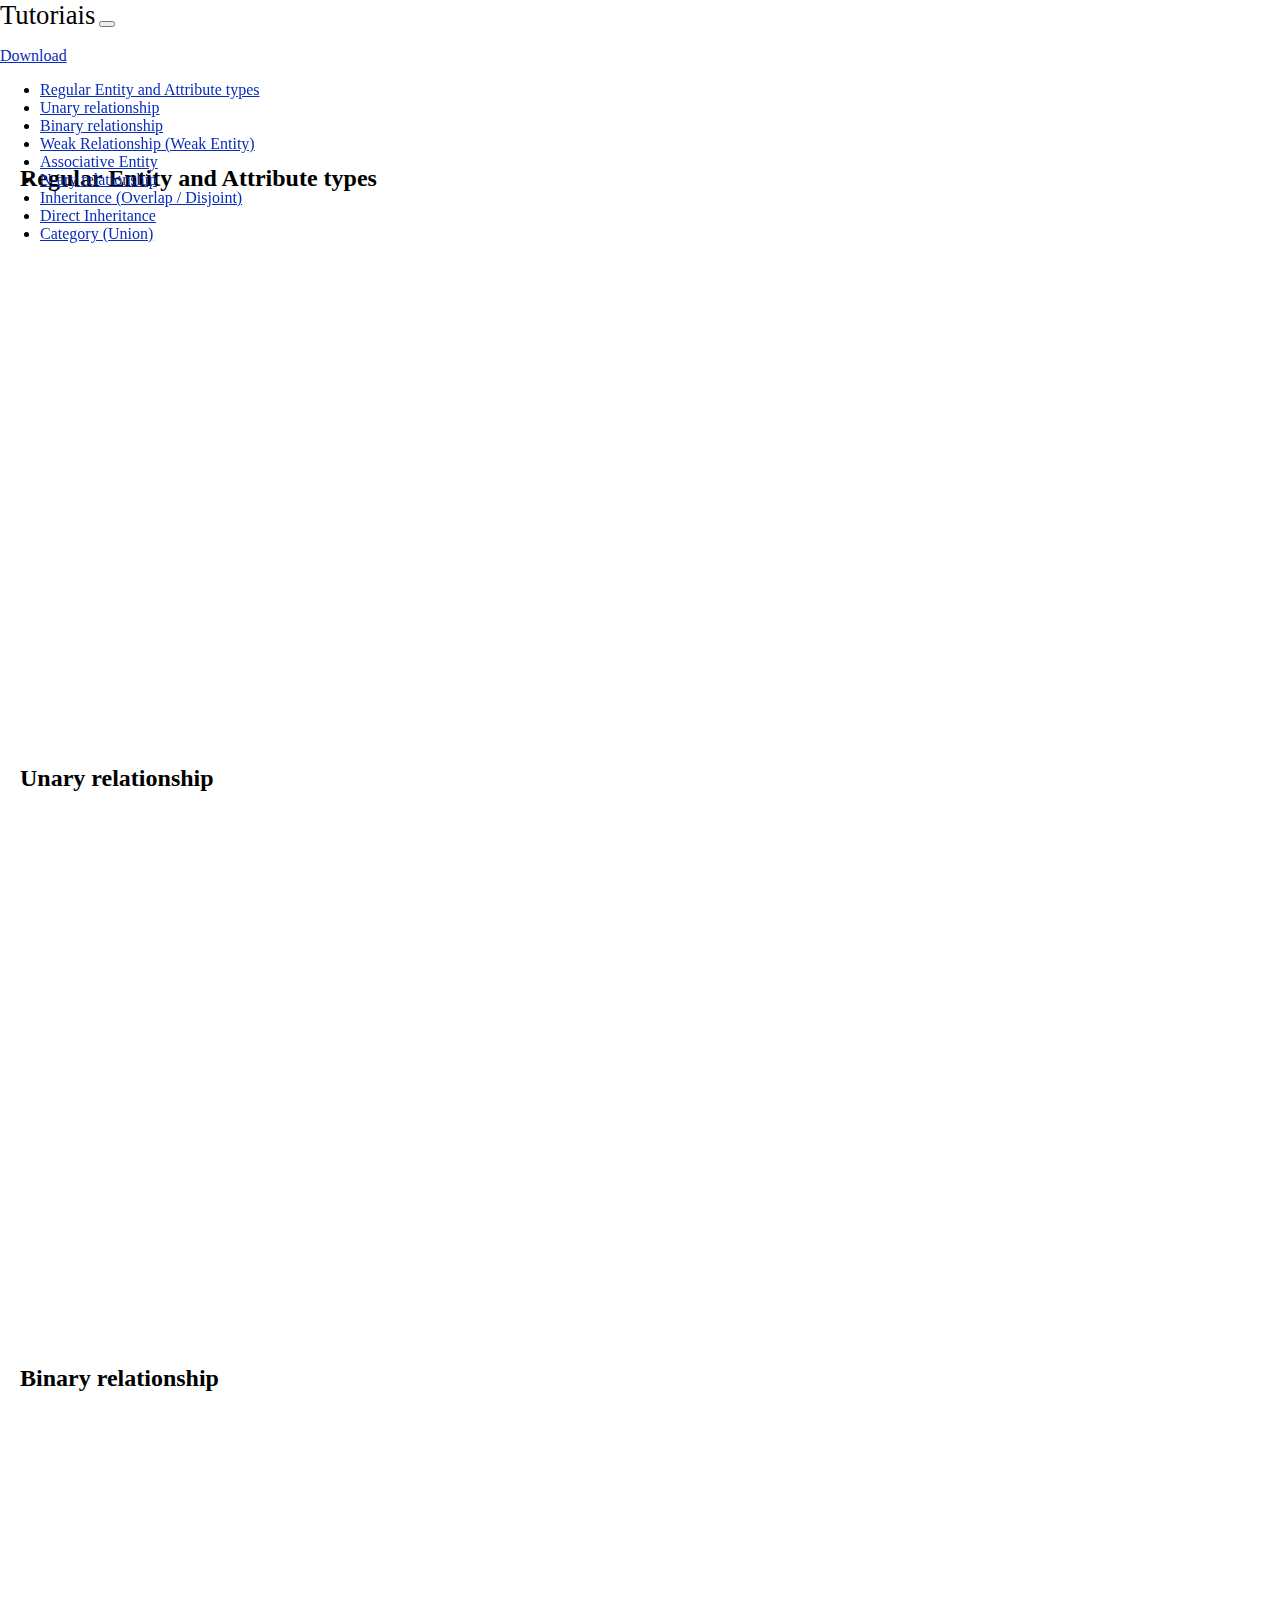
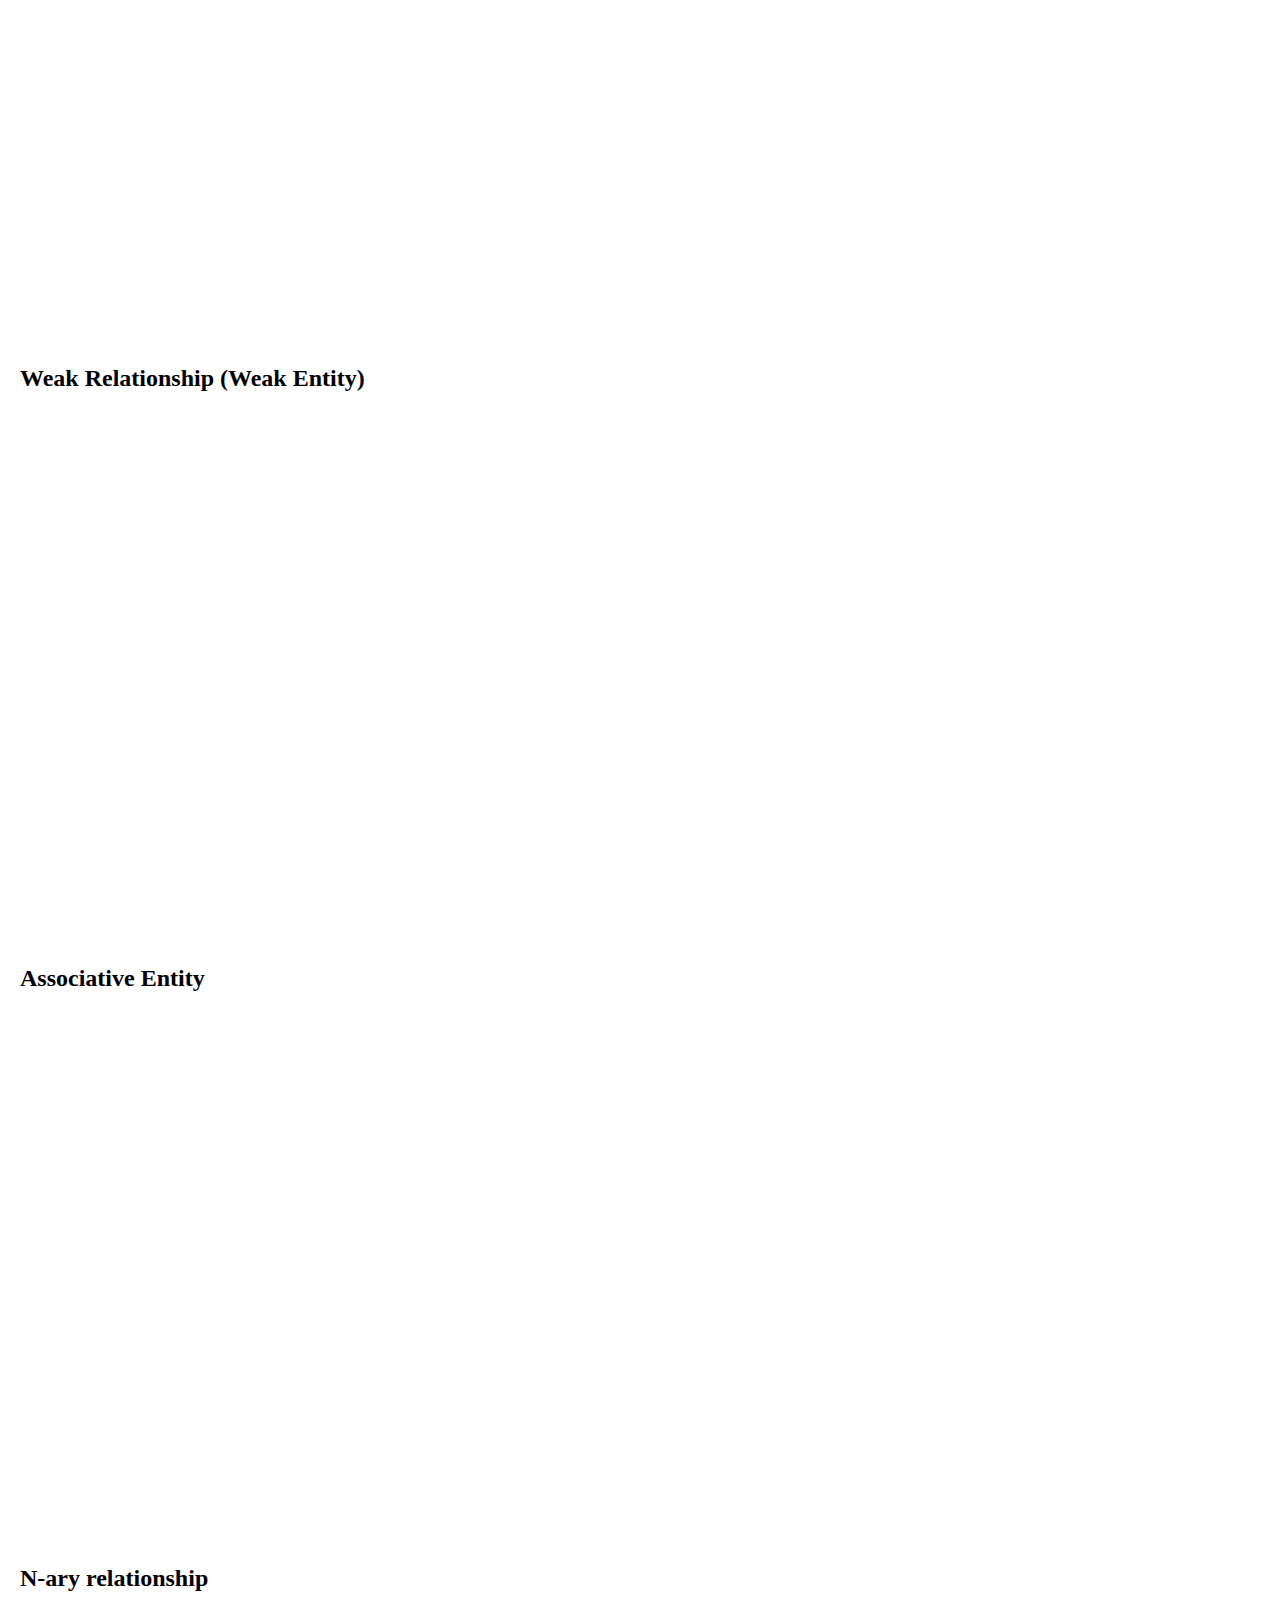
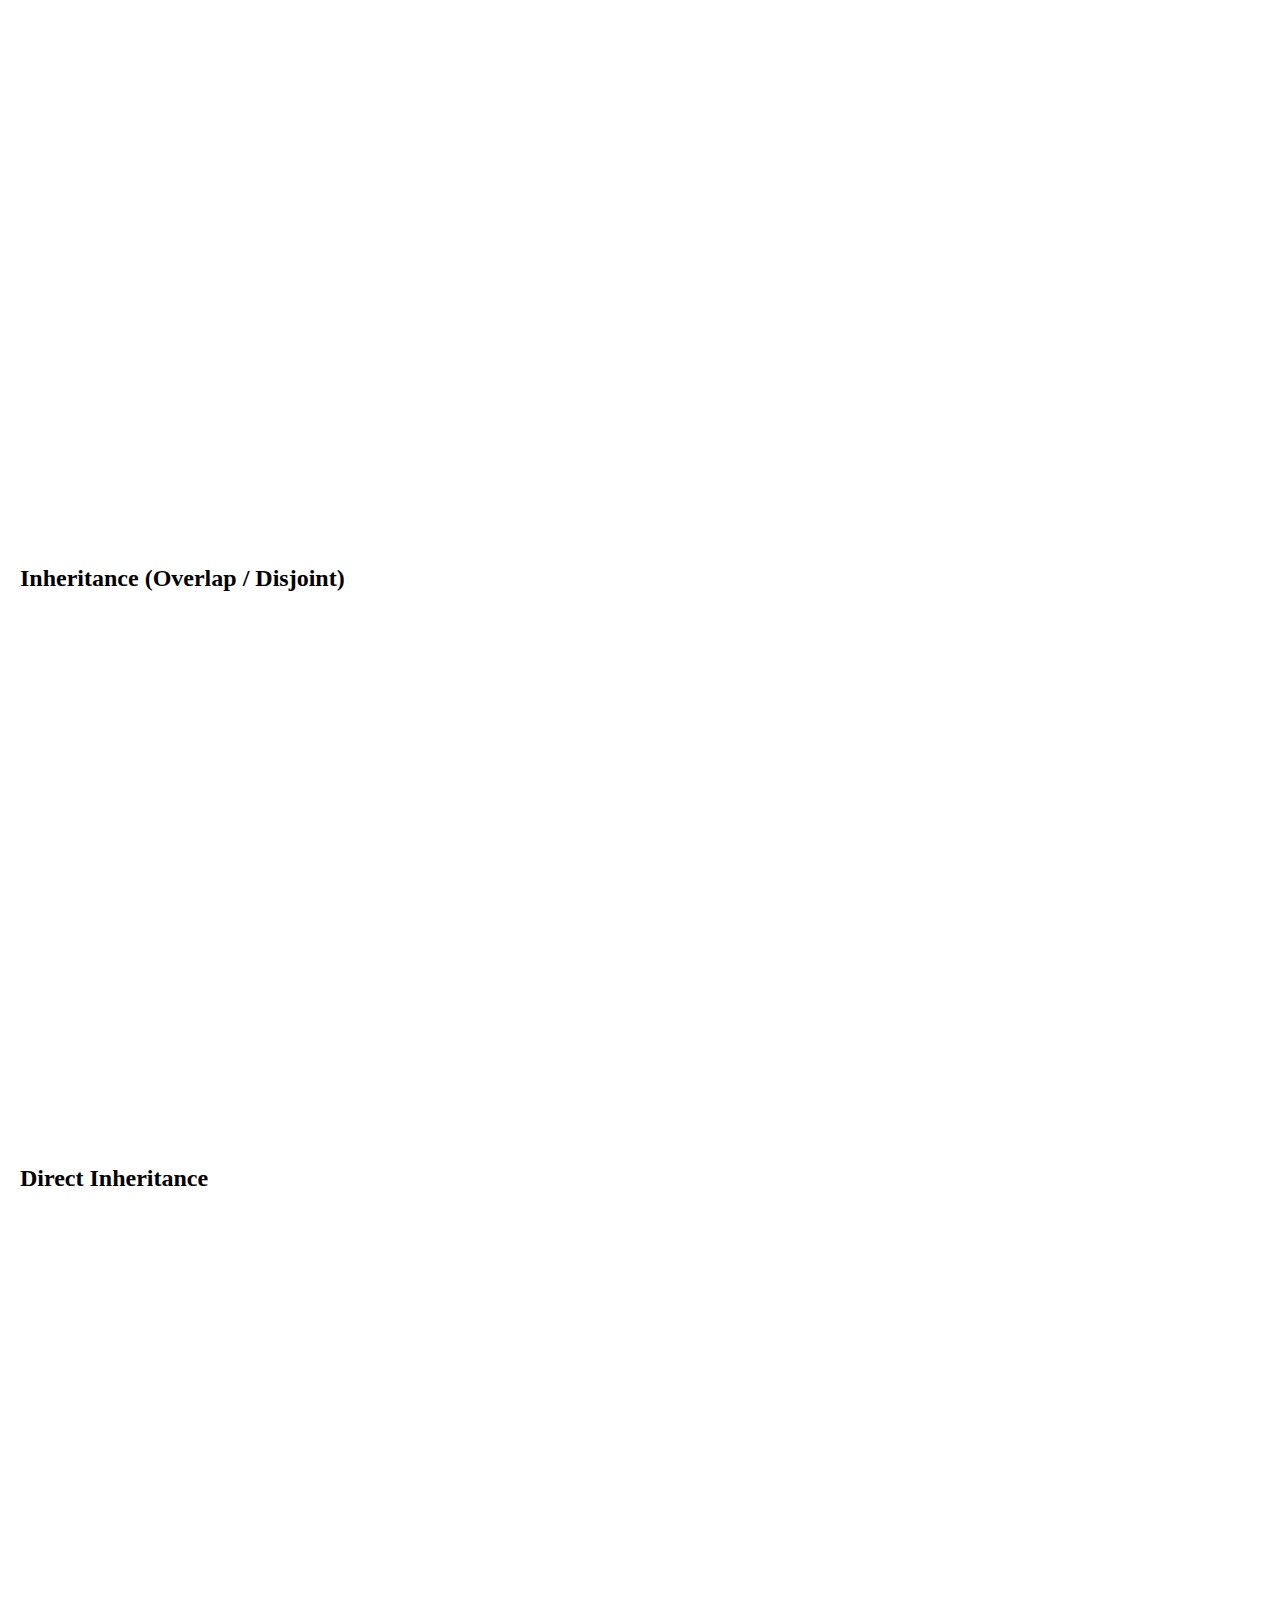
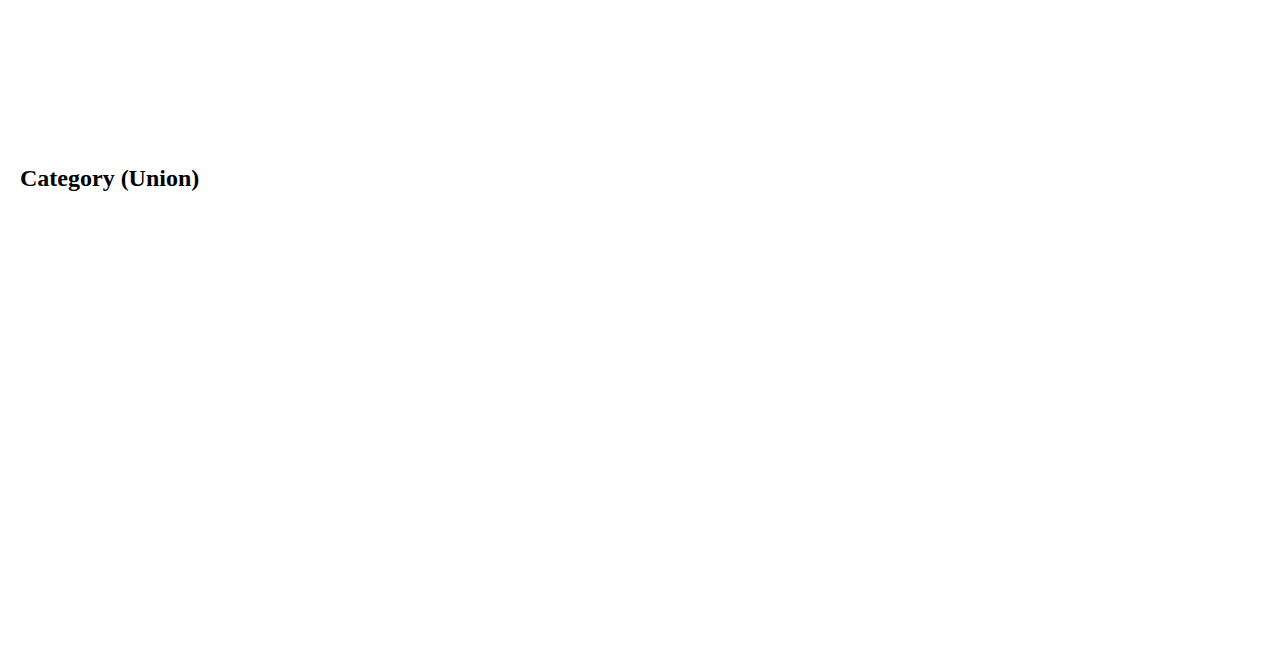
<file: eercase-prototipo/doc.html>
<!doctype html>
<html lang="en">

<head>
    <!-- Required meta tags -->
    <meta charset="utf-8">
    <meta name="viewport" content="width=device-width, initial-scale=1, shrink-to-fit=no">

    <!-- Bootstrap CSS -->
    <link rel="stylesheet" href="https://stackpath.bootstrapcdn.com/bootstrap/4.1.3/css/bootstrap.min.css" integrity="sha384-MCw98/SFnGE8fJT3GXwEOngsV7Zt27NXFoaoApmYm81iuXoPkFOJwJ8ERdknLPMO" crossorigin="anonymous">
    <link rel="stylesheet" href="total.css">
    <link rel="stylesheet" href="doc.css">
    <link rel="stylesheet" href="https://use.fontawesome.com/releases/v5.2.0/css/all.css" integrity="sha384-hWVjflwFxL6sNzntih27bfxkr27PmbbK/iSvJ+a4+0owXq79v+lsFkW54bOGbiDQ" crossorigin="anonymous">

    <link rel="shortcut icon" type="image/x-icon" href="imgs/logo2.png" />

    <style>
        .nav-pills .nav-link.active, .nav-pills .show>.nav-link {
            background-color: #082CBB;
        }
    </style>

    <title>EERCASE</title>
</head>

<body data-spy="scroll" data-target="#myScrollspy" data-offset="15">

    <nav id="navbar" class="navbar fixed-top navbar-expand-lg navbar-light navbar-transparent">
        <a class="navbar-brand" href="index.html"><i style="font-size: 20pt;" class="fas fa-arrow-left"></i> </a> <span style="font-size: 20pt;">Tutoriais</span>
        <button class="navbar-toggler" type="button" data-toggle="collapse" data-target="#navbarTogglerDemo02" aria-controls="navbarTogglerDemo02" aria-expanded="false" aria-label="Toggle navigation">
            <span class="navbar-toggler-icon"></span>
        </button>

        <div class="collapse navbar-collapse" id="navbarTogglerDemo02">
            <ul class="navbar-nav mr-auto mt-2 mt-lg-0">
            </ul>
            <form class="form-inline my-2 my-lg-0">
                <a href="index.html#download" class="btn btn-outline-info my-2 my-sm-0" type="submit">Download</a>
            </form>
        </div>
    </nav>

    <div class="container" style="margin-top: 80px;">
        <div class="row">
            <nav class="col-sm-3" id="myScrollspy">
                <ul class="nav flex-column nav-pills fixedNav" data-spy="affix" data-offset-top="205">
                    <li class="nav-item"><a class="nav-link" href="#section1"> Regular Entity and Attribute types</a></li>
                    <li class="nav-item"><a class="nav-link" href="#section2"> Unary relationship</a></li>
                    <li class="nav-item"><a class="nav-link" href="#section3"> Binary relationship</a></li>
                    <li class="nav-item"><a class="nav-link" href="#section4"> Weak Relationship (Weak Entity)</a></li>
                    <li class="nav-item"><a class="nav-link" href="#section5"> Associative Entity</a></li>
                    <li class="nav-item"><a class="nav-link" href="#section6"> N-ary relationship</a></li>
                    <li class="nav-item"><a class="nav-link" href="#section7"> Inheritance (Overlap / Disjoint)</a></li>
                    <li class="nav-item"><a class="nav-link" href="#section8"> Direct Inheritance</a></li>
                    <li class="nav-item"><a class="nav-link" href="#section9"> Category (Union)</a></li>
                </ul>
            </nav>

            <div class="col-sm-9" style="margin-top: -80px;">
                <div id="section1" style="height: 500px; padding-top: 80px;">
                    <h2><strong> Regular Entity and Attribute types</strong></h2>
                    <iframe width="640" height="360" src="https://www.youtube.com/embed/R7ReNYnF_og" frameborder="0" allow="autoplay; encrypted-media" allowfullscreen></iframe>
                </div>
                <div id="section2" style="height: 500px; padding-top: 80px;">
                    <h2><strong> Unary relationship</strong></h2>
                    <iframe width="640" height="360" src="https://www.youtube.com/embed/YF0BMUfjoeg" frameborder="0" allow="autoplay; encrypted-media" allowfullscreen></iframe>
                </div>
                <div id="section3" style="height: 500px; padding-top: 80px;">
                    <h2><strong> Binary relationship</strong></h2>
                    <iframe width="640" height="360" src="https://www.youtube.com/embed/WdILliz0eCk" frameborder="0" allow="autoplay; encrypted-media" allowfullscreen></iframe>
                </div>
                <div id="section4" style="height: 500px; padding-top: 80px;">
                    <h2><strong> Weak Relationship (Weak Entity)</strong></h2>
                    <iframe width="640" height="360" src="https://www.youtube.com/embed/RIE5OJqCP6k" frameborder="0" allow="autoplay; encrypted-media" allowfullscreen></iframe>
                </div>
                <div id="section5" style="height: 500px; padding-top: 80px;">
                    <h2><strong> Associative Entity</strong></h2>
                    <iframe width="640" height="360" src="https://www.youtube.com/embed/DIa6ZcNyqKE" frameborder="0" allow="autoplay; encrypted-media" allowfullscreen></iframe>
                </div>
                <div id="section6" style="height: 500px; padding-top: 80px;">
                    <h2><strong> N-ary relationship</strong></h2>
                    <iframe width="640" height="360" src="https://www.youtube.com/embed/PK0fu4wh9Uo" frameborder="0" allow="autoplay; encrypted-media" allowfullscreen></iframe>
                </div>
                <div id="section7" style="height: 500px; padding-top: 80px;">
                    <h2><strong> Inheritance (Overlap / Disjoint)</strong></h2>
                    <iframe width="640" height="360" src="https://www.youtube.com/embed/WdILliz0eCk" frameborder="0" allow="autoplay; encrypted-media" allowfullscreen></iframe>
                </div>
                <div id="section8" style="height: 500px; padding-top: 80px;">
                    <h2><strong> Direct Inheritance</strong></h2>
                    <iframe width="640" height="360" src="https://www.youtube.com/embed/kiWOttFeVNo" frameborder="0" allow="autoplay; encrypted-media" allowfullscreen></iframe>
                </div>
                <div id="section9" style="height: 500px; padding-top: 80px;">
                    <h2><strong> Category (Union)</strong></h2>
                    <iframe width="640" height="360" src="https://www.youtube.com/embed/rNck1mKGQPk" frameborder="0" allow="autoplay; encrypted-media" allowfullscreen></iframe>
                </div>
            </div>
        </div>
    </div>
</body>


<script>
    $(document).ready(function() {
        $('[data-toggle="tooltip"]').tooltip();
    });
    $(document).ready(function() {
        $('[data-toggle="popover"]').popover();
    });

</script>







<!--    
<body>


    <nav id="navbar" class="navbar fixed-top navbar-expand-lg navbar-light navbar-transparent">
        <!-- bg-light 
        <a class="navbar-brand" href="index.html"><i style="font-size: 20pt;" class="fas fa-arrow-left"></i> </a> <span style="font-size: 20pt;">Tutoriais</span>
        <button class="navbar-toggler" type="button" data-toggle="collapse" data-target="#navbarTogglerDemo02" aria-controls="navbarTogglerDemo02" aria-expanded="false" aria-label="Toggle navigation">
            <span class="navbar-toggler-icon"></span>
        </button>

        <div class="collapse navbar-collapse" id="navbarTogglerDemo02">
            <ul class="navbar-nav mr-auto mt-2 mt-lg-0">
            </ul>
            <form class="form-inline my-2 my-lg-0">
                <a href="index.html/#download" class="btn btn-outline-info my-2 my-sm-0" type="submit">Download</a>
            </form>
        </div>
    </nav>

    <div class="container" style="margin-top: 80px;">

        <div class="row">
            <div class="col-md-3">
                <ul class="tree1">
                    <li>Entity</li>
                    <li>Attributes
                        <ul>
                            <li>Simple</li>
                            <li>Identifier</li>
                            <li>Composite</li>
                            <li>Multivalued</li>
                            <li>Derivative</li>
                            <li>Discriminator</li>
                        </ul>
                    </li>
                    <li>Relationship
                        <ul>
                            <li>Unary Relationship</li>
                            <li>Binary Relationship</li>
                            <li>Ternary Relationship</li>
                        </ul>
                    </li>
                    <li>Associative Entity</li>
                </ul>
            </div>
            <div class="col-md-6">

                <div>
                    <h3>Entity:</h3>

                    <video height="400px" controls>
                        <source src="videos/entid.mp4" type="video/mp4"> Your browser does not support the video tag.
                    </video>
                    <br>
                </div>

                <div>
                    <h3>Simple Attribute:</h3>

                    <video height="400px" controls>
                        <source src="videos/atr_simples.mp4" type="video/mp4"> Your browser does not support the video tag.
                    </video>
                    <br>
                </div>

                <div>
                    <h3>Identifier Attribute:</h3>

                    <video height="400px" controls>
                        <source src="videos/atr_identifier.mp4" type="video/mp4"> Your browser does not support the video tag.
                    </video>
                    <br>
                </div>


                <div>
                    <h3>Composite Attribute:</h3>

                    <video height="400px" controls>
                        <source src="videos/composto.mp4" type="video/mp4"> Your browser does not support the video tag.
                    </video>
                    <br>
                </div>
                <div>
                    <h3>Multivalued Attribute:</h3>

                    <video height="400px" controls>
                        <source src="videos/multival.mp4" type="video/mp4"> Your browser does not support the video tag.
                    </video>
                    <br>
                </div>
                <div>
                    <h3>Derivative Attribute:</h3>

                    <video height="400px" controls>
                        <source src="videos/derivado.mp4" type="video/mp4"> Your browser does not support the video tag.
                    </video>
                    <br>
                </div>

                <div>
                    <h3>Binary Relationship:</h3>

                    <video height="400px" controls>
                        <source src="videos/auto_rel.mp4" type="video/mp4"> Your browser does not support the video tag.
                    </video>
                    <br>
                </div>

                <div>
                    <h3>Unary Relationship:</h3>

                    <video height="400px" controls>
                        <source src="videos/um-pra-um.mp4" type="video/mp4"> Your browser does not support the video tag.
                    </video>
                    <br>
                </div>

                <div>
                    <h3>Ternary Relationship:</h3>

                    <video height="400px" controls>
                        <source src="videos/terno.mp4" type="video/mp4"> Your browser does not support the video tag.
                    </video>
                    <br>
                </div>

                <div>
                    <h3>Discriminator Attribute:</h3>

                    <video height="400px" controls>
                        <source src="videos/att_no_rel.mp4" type="video/mp4"> Your browser does not support the video tag.
                    </video>
                    <br>
                </div>

            </div>
        </div>
    </div>

</body>

 <script>
        $.fn.extend({
            treed: function(o) {

                var openedClass = 'glyphicon-minus-sign';
                var closedClass = 'glyphicon-plus-sign';

                if (typeof o != 'undefined') {
                    if (typeof o.openedClass != 'undefined') {
                        openedClass = o.openedClass;
                    }
                    if (typeof o.closedClass != 'undefined') {
                        closedClass = o.closedClass;
                    }
                };

                //initialize each of the top levels
                var tree = $(this);
                tree.addClass("tree");
                tree.find('li').has("ul").each(function() {
                    var branch = $(this); //li with children ul
                    branch.prepend("<i class='indicator glyphicon " + closedClass + "'></i>");
                    branch.addClass('branch');
                    branch.on('click', function(e) {
                        if (this == e.target) {
                            var icon = $(this).children('i:first');
                            icon.toggleClass(openedClass + " " + closedClass);
                            $(this).children().children().toggle();
                        }
                    })
                    branch.children().children().toggle();
                });
                //fire event from the dynamically added icon
                tree.find('.branch .indicator').each(function() {
                    $(this).on('click', function() {
                        $(this).closest('li').click();
                    });
                });
                //fire event to open branch if the li contains an anchor instead of text
                tree.find('.branch>a').each(function() {
                    $(this).on('click', function(e) {
                        $(this).closest('li').click();
                        e.preventDefault();
                    });
                });
                //fire event to open branch if the li contains a button instead of text
                tree.find('.branch>button').each(function() {
                    $(this).on('click', function(e) {
                        $(this).closest('li').click();
                        e.preventDefault();
                    });
                });
            }
        });

        //Initialization of treeviews

        $('.tree1').treed();

    </script>

-->



<!-- Optional JavaScript -->
<!-- jQuery first, then Popper.js, then Bootstrap JS -->
<script src="https://code.jquery.com/jquery-3.3.1.slim.min.js" integrity="sha384-q8i/X+965DzO0rT7abK41JStQIAqVgRVzpbzo5smXKp4YfRvH+8abtTE1Pi6jizo" crossorigin="anonymous"></script>
<script src="https://cdnjs.cloudflare.com/ajax/libs/popper.js/1.14.3/umd/popper.min.js" integrity="sha384-ZMP7rVo3mIykV+2+9J3UJ46jBk0WLaUAdn689aCwoqbBJiSnjAK/l8WvCWPIPm49" crossorigin="anonymous"></script>
<script src="https://stackpath.bootstrapcdn.com/bootstrap/4.1.3/js/bootstrap.min.js" integrity="sha384-ChfqqxuZUCnJSK3+MXmPNIyE6ZbWh2IMqE241rYiqJxyMiZ6OW/JmZQ5stwEULTy" crossorigin="anonymous"></script>


</html>
</file>
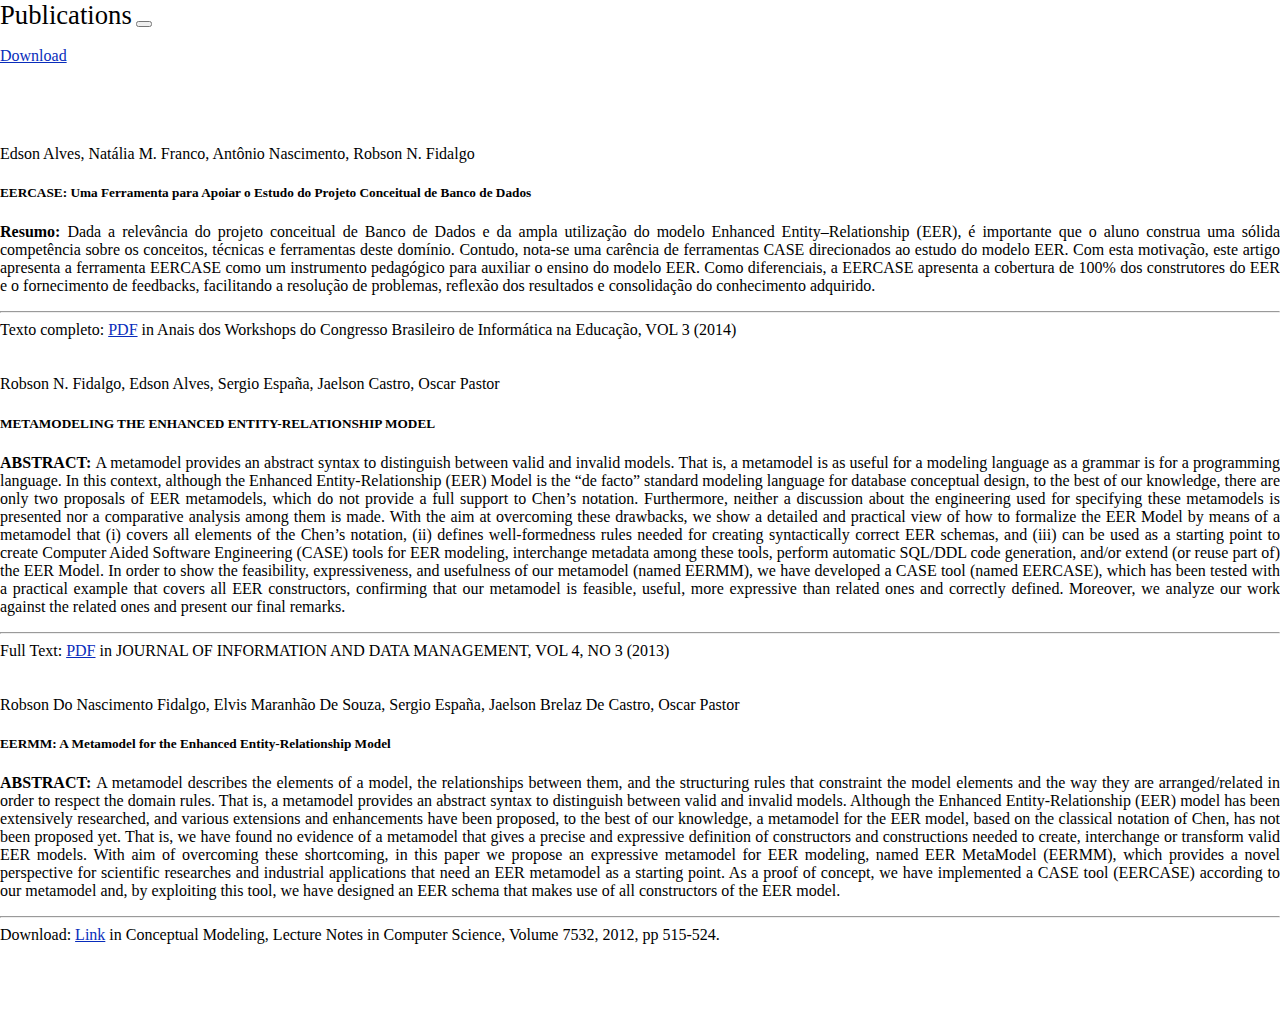
<file: eercase-prototipo/pub.html>
<!doctype html>
<html lang="en">

<head>
    <!-- Required meta tags -->
    <meta charset="utf-8">
    <meta name="viewport" content="width=device-width, initial-scale=1, shrink-to-fit=no">

    <!-- Bootstrap CSS -->
    <link rel="stylesheet" href="https://stackpath.bootstrapcdn.com/bootstrap/4.1.3/css/bootstrap.min.css" integrity="sha384-MCw98/SFnGE8fJT3GXwEOngsV7Zt27NXFoaoApmYm81iuXoPkFOJwJ8ERdknLPMO" crossorigin="anonymous">
    <link rel="stylesheet" href="total.css">
    <link rel="stylesheet" href="https://use.fontawesome.com/releases/v5.2.0/css/all.css" integrity="sha384-hWVjflwFxL6sNzntih27bfxkr27PmbbK/iSvJ+a4+0owXq79v+lsFkW54bOGbiDQ" crossorigin="anonymous">

    <link rel="shortcut icon" type="image/x-icon" href="imgs/logo2.png" />

    <title>EERCASE</title>
</head>

<body>


    <nav id="navbar" class="navbar fixed-top navbar-expand-lg navbar-light navbar-transparent">
        <!-- bg-light -->
        <a class="navbar-brand" href="index.html"><i style="font-size: 20pt;" class="fas fa-arrow-left"></i> </a> <span style="font-size: 20pt;">Publications</span>
        <button class="navbar-toggler" type="button" data-toggle="collapse" data-target="#navbarTogglerDemo02" aria-controls="navbarTogglerDemo02" aria-expanded="false" aria-label="Toggle navigation">
            <span class="navbar-toggler-icon"></span>
        </button>

        <div class="collapse navbar-collapse" id="navbarTogglerDemo02">
            <ul class="navbar-nav mr-auto mt-2 mt-lg-0">
            </ul>
            <form class="form-inline my-2 my-lg-0">
                <a href="index.html/#download" class="btn btn-outline-info my-2 my-sm-0" type="submit">Download</a>
            </form>
        </div>
    </nav>

    <div class="container" style="margin-top: 80px;">
        <div class="card">
            <div class="card-header">
                Edson Alves, Natália M. Franco, Antônio Nascimento, Robson N. Fidalgo
            </div>
            <div class="card-body">
                <h5 class="card-title">EERCASE: Uma Ferramenta para Apoiar o Estudo do Projeto Conceitual de Banco de Dados</h5>
                <p class="card-text" style="text-align: justify"><strong>Resumo: </strong>Dada a relevância do projeto conceitual de Banco de Dados e da ampla utilização do modelo Enhanced Entity–Relationship (EER), é importante que o aluno construa uma sólida competência sobre os conceitos, técnicas e ferramentas deste domínio. Contudo, nota-se uma carência de ferramentas CASE direcionados ao estudo do modelo EER. Com esta motivação, este artigo apresenta a ferramenta EERCASE como um instrumento pedagógico para auxiliar o ensino do modelo EER. Como diferenciais, a EERCASE apresenta a cobertura de 100% dos construtores do EER e o fornecimento de feedbacks, facilitando a resolução de problemas, reflexão dos resultados e consolidação do conhecimento adquirido.</p>
                <hr> Texto completo: <a href="http://www.br-ie.org/pub/index.php/wcbie/article/view/3177/2745">PDF</a> in Anais dos Workshops do Congresso Brasileiro de Informática na Educação, VOL 3 (2014)
            </div>
        </div>
        <br>
        <br>
        <div class="card">
            <div class="card-header">
                Robson N. Fidalgo, Edson Alves, Sergio España, Jaelson Castro, Oscar Pastor
            </div>
            <div class="card-body">
                <h5 class="card-title">METAMODELING THE ENHANCED ENTITY-RELATIONSHIP MODEL</h5>
                <p class="card-text" style="text-align: justify"><strong>ABSTRACT: </strong>A metamodel provides an abstract syntax to distinguish between valid and invalid models. That is, a metamodel is as useful for a modeling language as a grammar is for a programming language. In this context, although the Enhanced Entity-Relationship (EER) Model is the “de facto” standard modeling language for database conceptual design, to the best of our knowledge, there are only two proposals of EER metamodels, which do not provide a full support to Chen’s notation. Furthermore, neither a discussion about the engineering used for specifying these metamodels is presented nor a comparative analysis among them is made. With the aim at overcoming these drawbacks, we show a detailed and practical view of how to formalize the EER Model by means of a metamodel that (i) covers all elements of the Chen’s notation, (ii) defines well-formedness rules needed for creating syntactically correct EER schemas, and (iii) can be used as a starting point to create Computer Aided Software Engineering (CASE) tools for EER modeling, interchange metadata among these tools, perform automatic SQL/DDL code generation, and/or extend (or reuse part of) the EER Model. In order to show the feasibility, expressiveness, and usefulness of our metamodel (named EERMM), we have developed a CASE tool (named EERCASE), which has been tested with a practical example that covers all EER constructors, confirming that our metamodel is feasible, useful, more expressive than related ones and correctly defined. Moreover, we analyze our work against the related ones and present our final remarks.</p>
                <hr> Full Text: <a href="http://seer.lcc.ufmg.br/index.php/jidm/article/view/260/208">PDF</a> in JOURNAL OF INFORMATION AND DATA MANAGEMENT, VOL 4, NO 3 (2013)
            </div>
        </div>
        <br>
        <br>
        <div class="card">
            <div class="card-header">
                Robson Do Nascimento Fidalgo, Elvis Maranhão De Souza, Sergio España, Jaelson Brelaz De Castro, Oscar Pastor
            </div>
            <div class="card-body">
                <h5 class="card-title">EERMM: A Metamodel for the Enhanced Entity-Relationship Model</h5>
                <p class="card-text" style="text-align: justify"><strong>ABSTRACT: </strong>A metamodel describes the elements of a model, the relationships between them, and the structuring rules that constraint the model elements and the way they are arranged/related in order to respect the domain rules. That is, a metamodel provides an abstract syntax to distinguish between valid and invalid models. Although the Enhanced Entity-Relationship (EER) model has been extensively researched, and various extensions and enhancements have been proposed, to the best of our knowledge, a metamodel for the EER model, based on the classical notation of Chen, has not been proposed yet. That is, we have found no evidence of a metamodel that gives a precise and expressive definition of constructors and constructions needed to create, interchange or transform valid EER models. With aim of overcoming these shortcoming, in this paper we propose an expressive metamodel for EER modeling, named EER MetaModel (EERMM), which provides a novel perspective for scientific researches and industrial applications that need an EER metamodel as a starting point. As a proof of concept, we have implemented a CASE tool (EERCASE) according to our metamodel and, by exploiting this tool, we have designed an EER schema that makes use of all constructors of the EER model.</p>
                <hr> Download: <a href="http://link.springer.com/chapter/10.1007%2F978-3-642-34002-4_40">Link</a> in Conceptual Modeling, Lecture Notes in Computer Science, Volume 7532, 2012, pp 515-524.
            </div>
        </div>
        <br>
        <br>
        <br>
        <br>
    </div>

    <!-- Optional JavaScript -->
    <!-- jQuery first, then Popper.js, then Bootstrap JS -->
    <script src="https://code.jquery.com/jquery-3.3.1.slim.min.js" integrity="sha384-q8i/X+965DzO0rT7abK41JStQIAqVgRVzpbzo5smXKp4YfRvH+8abtTE1Pi6jizo" crossorigin="anonymous"></script>
    <script src="https://cdnjs.cloudflare.com/ajax/libs/popper.js/1.14.3/umd/popper.min.js" integrity="sha384-ZMP7rVo3mIykV+2+9J3UJ46jBk0WLaUAdn689aCwoqbBJiSnjAK/l8WvCWPIPm49" crossorigin="anonymous"></script>
    <script src="https://stackpath.bootstrapcdn.com/bootstrap/4.1.3/js/bootstrap.min.js" integrity="sha384-ChfqqxuZUCnJSK3+MXmPNIyE6ZbWh2IMqE241rYiqJxyMiZ6OW/JmZQ5stwEULTy" crossorigin="anonymous"></script>
</body>

</html>
</file>
<file: eercase-prototipo/total.css>
html,
body {
    height: 100%;
    margin: 0;
    /*background-color: #fffafa;*/
}

.bg-light {
    background-color: #F6F4F2 !important;
}

.navbar-transparent {
    /*background-color: #fff!important;*/
}

a {
    color: #082CBB;
}

.list-group-item {
    background-color: transparent;
}

.btn-outline-info {
    color: #082CBB;
    border-color: #082CBB;
}

.btn-outline-info:hover {
    background-color: #082CBB;
}

.tree {
    background: #efefef;
}

.tree,
.tree ul {
    margin: 0;
    padding: 0;
    list-style: none;
}

.tree ul {
    margin-left: 1em;
    position: relative
}

.tree ul ul {
    margin-left: .5em
}

.tree ul:before {
    content: "";
    display: block;
    width: 0;
    position: absolute;
    top: 0;
    bottom: 0;
    left: 0;
    border-left: 1px solid
}

.tree li {
    margin: 0;
    padding: 0 1em;
    line-height: 2em;
    color: #369;
    font-weight: 700;
    position: relative
}

.tree ul li:before {
    content: "";
    display: block;
    width: 10px;
    height: 0;
    border-top: 1px solid;
    margin-top: -1px;
    position: absolute;
    top: 1em;
    left: 0
}

.tree ul li:last-child:before {
    background: #efefef;
    height: auto;
    top: 1em;
    bottom: 0
}

.indicator {
    margin-right: 5px;
}

.tree li a {
    text-decoration: none;
    color: #369;
}

.tree li button,
.tree li button:active,
.tree li button:focus {
    text-decoration: none;
    color: #369;
    border: none;
    background: transparent;
    margin: 0px 0px 0px 0px;
    padding: 0px 0px 0px 0px;
    outline: 0;
}
</file>
<file: eercase-prototipo/doc.css>
body {
    position: relative;
}

.affix {
    top: 20px;
}

div.col-sm-9 div {
    height: auto;
    padding: 20px;
}

#section1 {}

.fixedNav {
    position: fixed;
}
</file>
